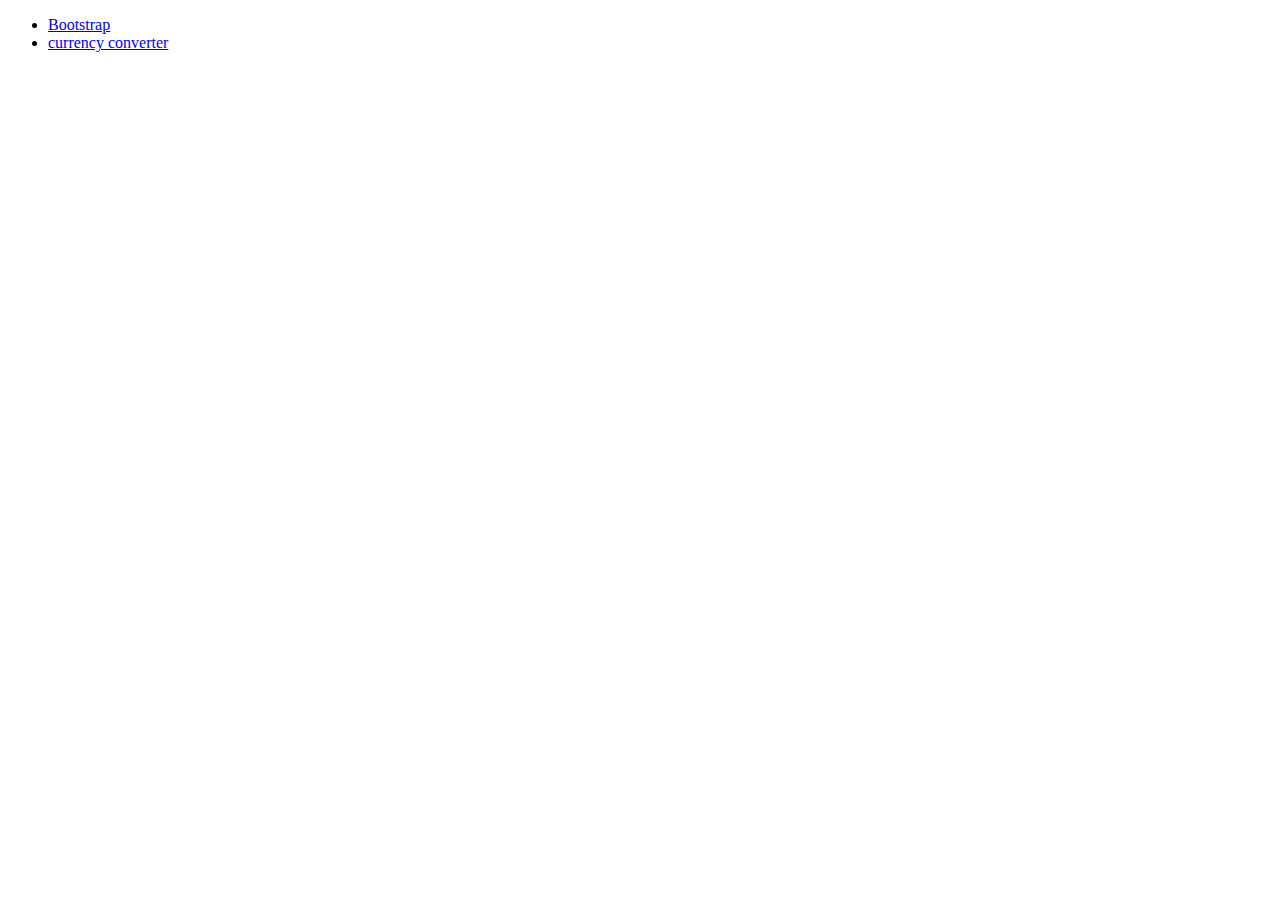
<file: index.html>
<!DOCTYPE html>
<html lang="en">
<head>
    <meta charset="UTF-8">
    <meta name="viewport" content="width=device-width, initial-scale=1.0">
    <title>Document</title>
</head>
<body>
    <ul>
        <li><a href="bootstrap.html">Bootstrap</a></li>
        <li><a href="currency.html">currency converter</a></li>
    </ul>
</body>
</html>
</file>
